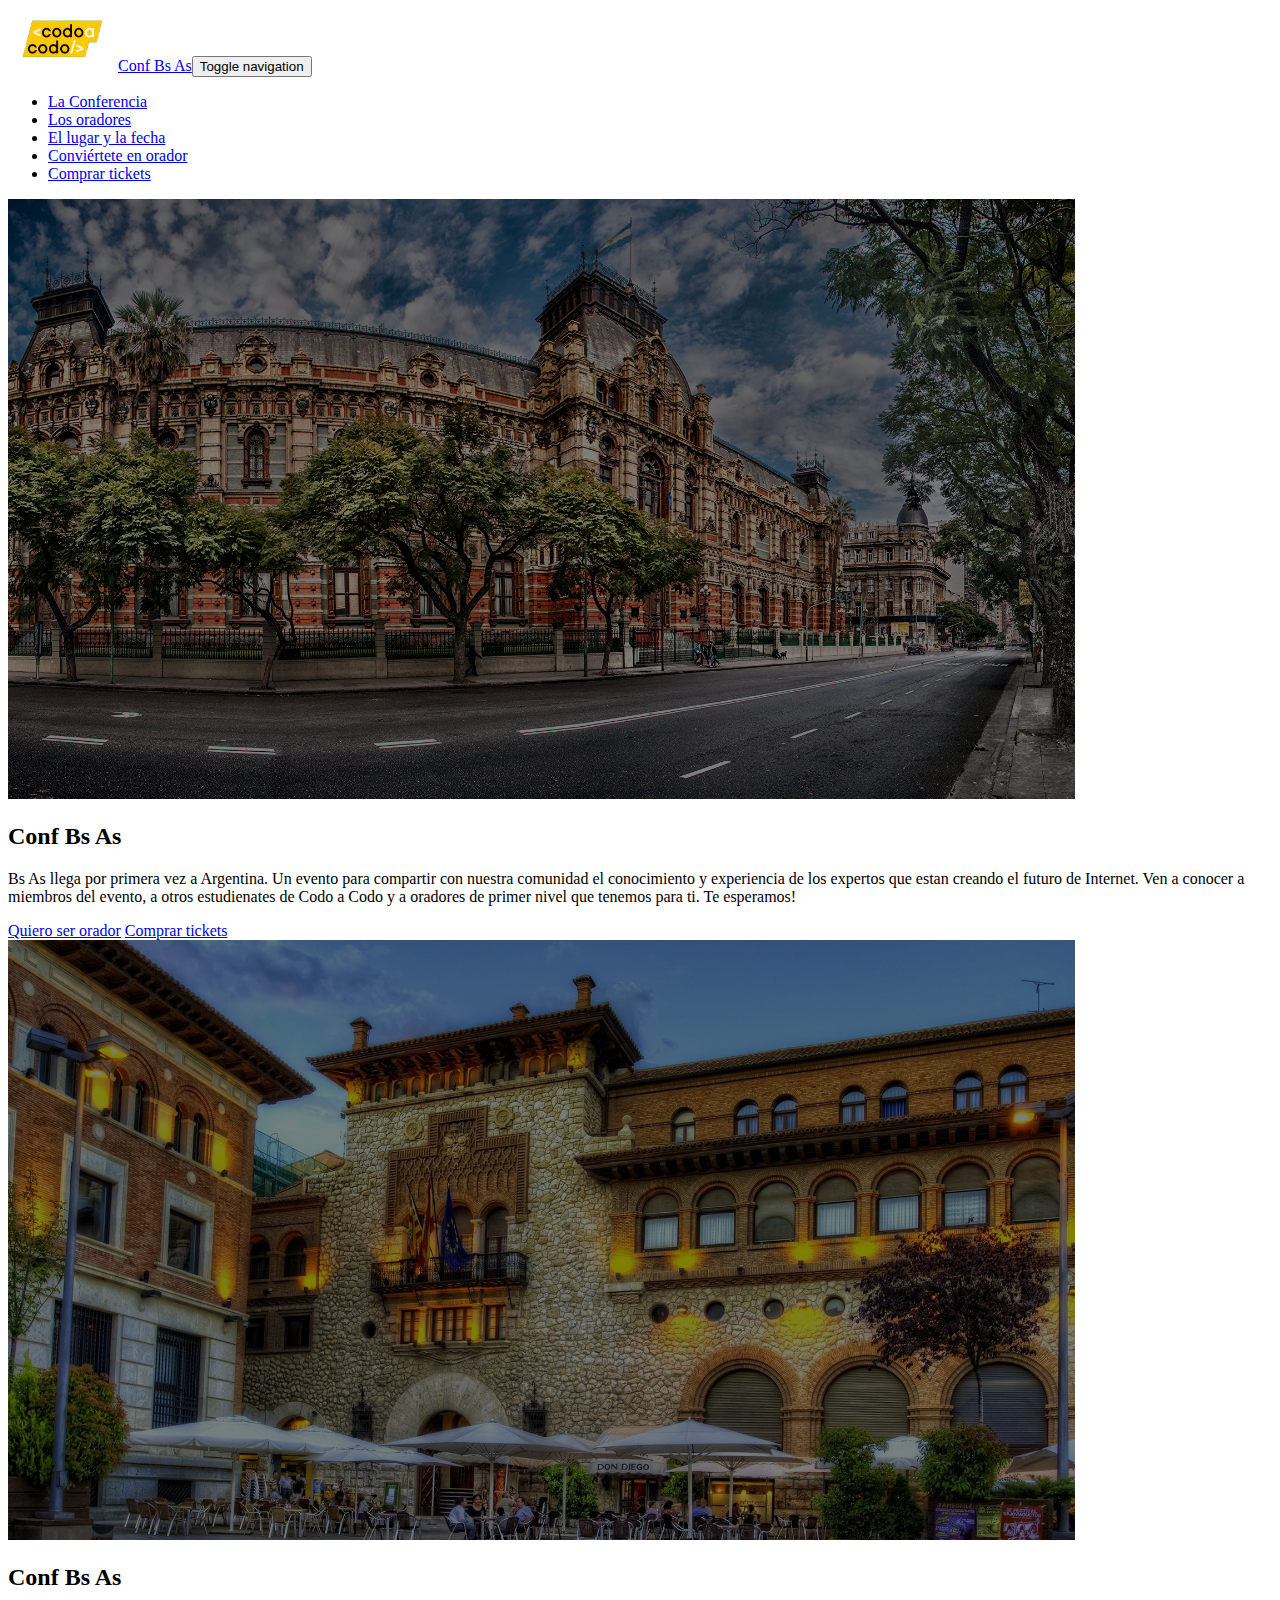
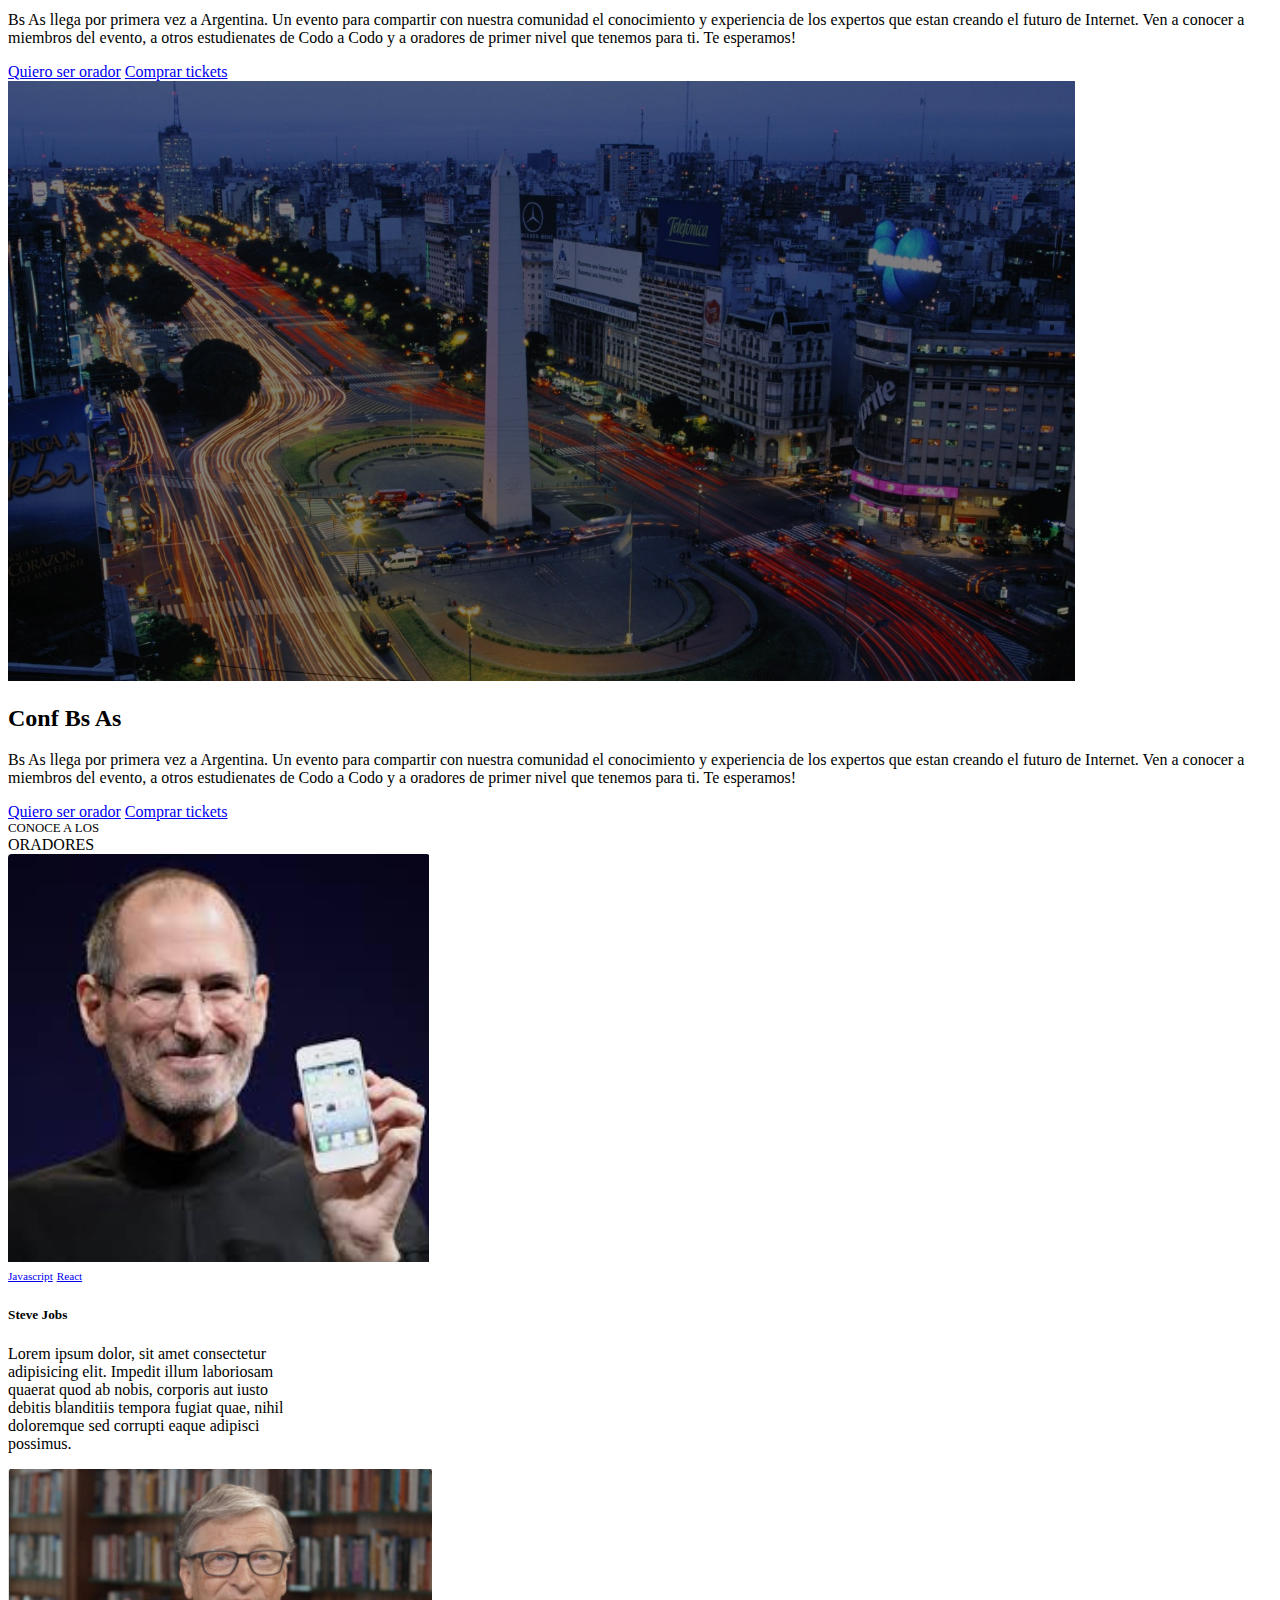
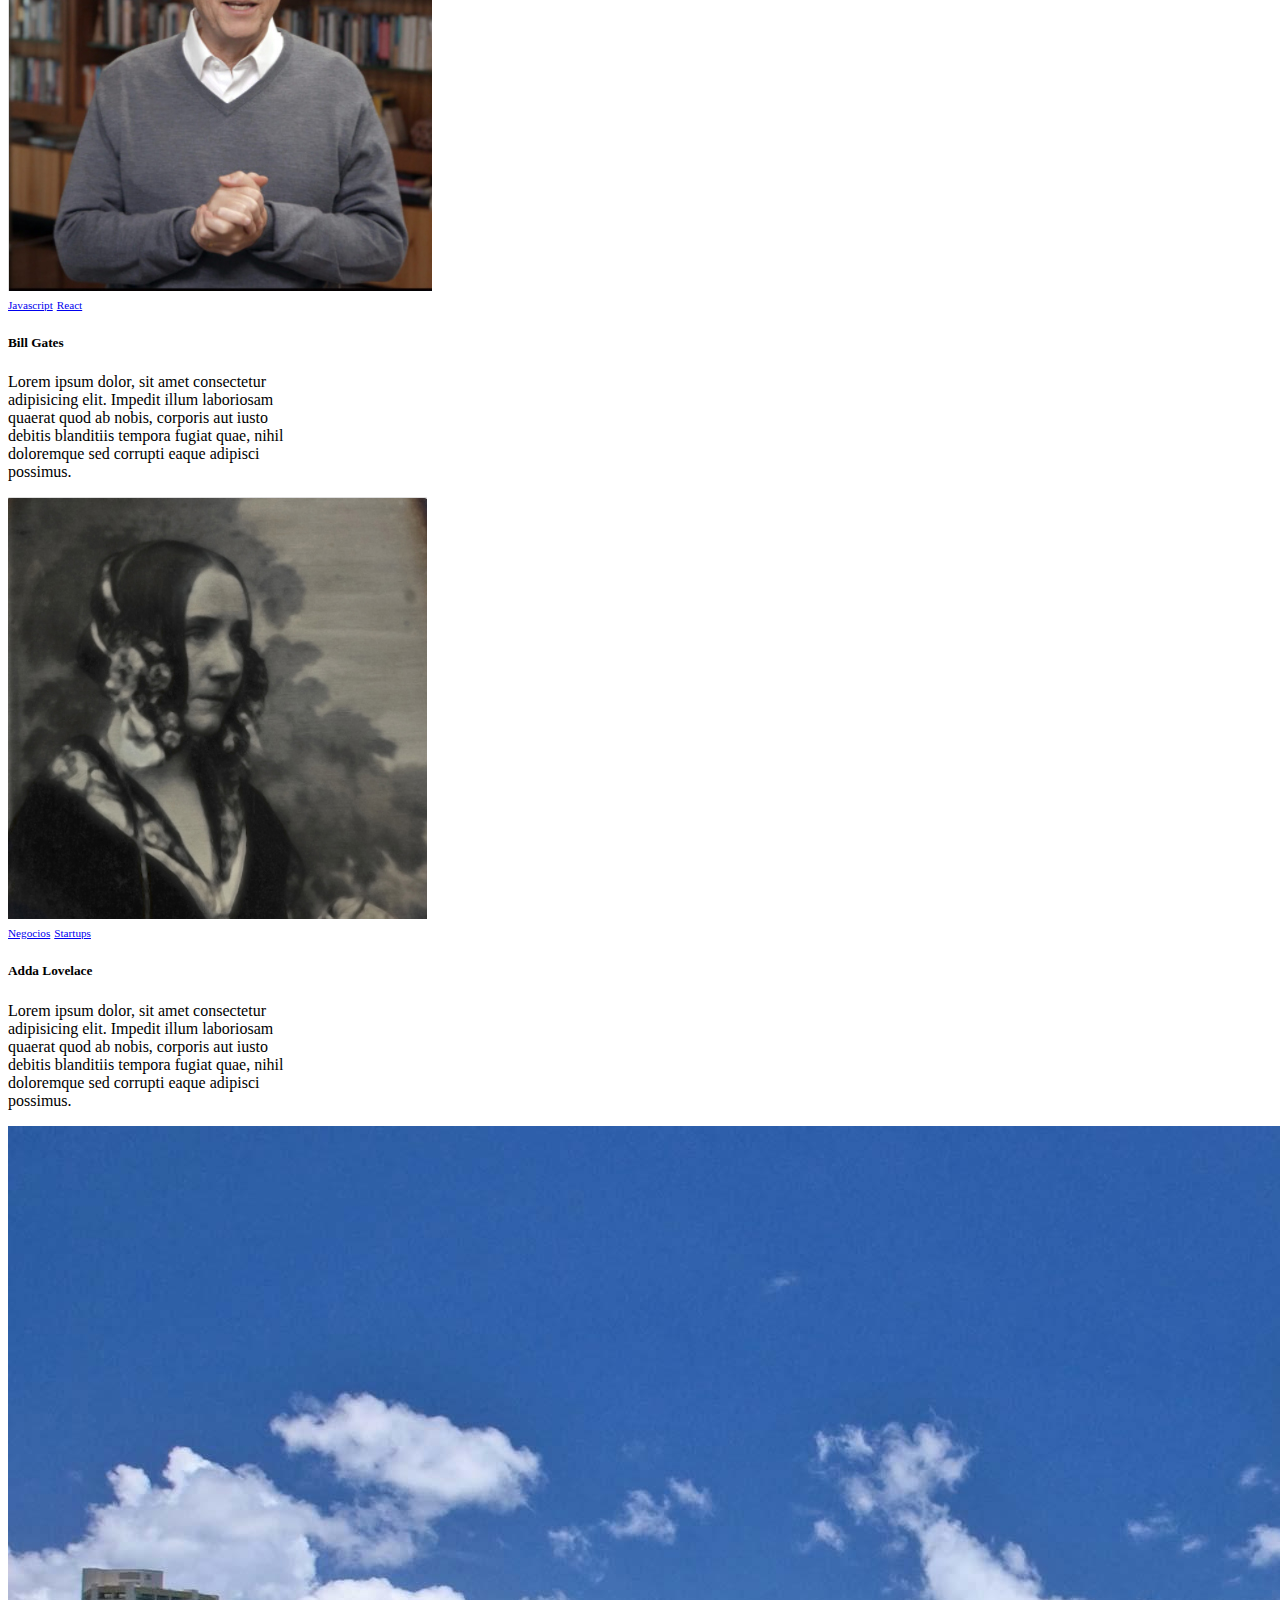
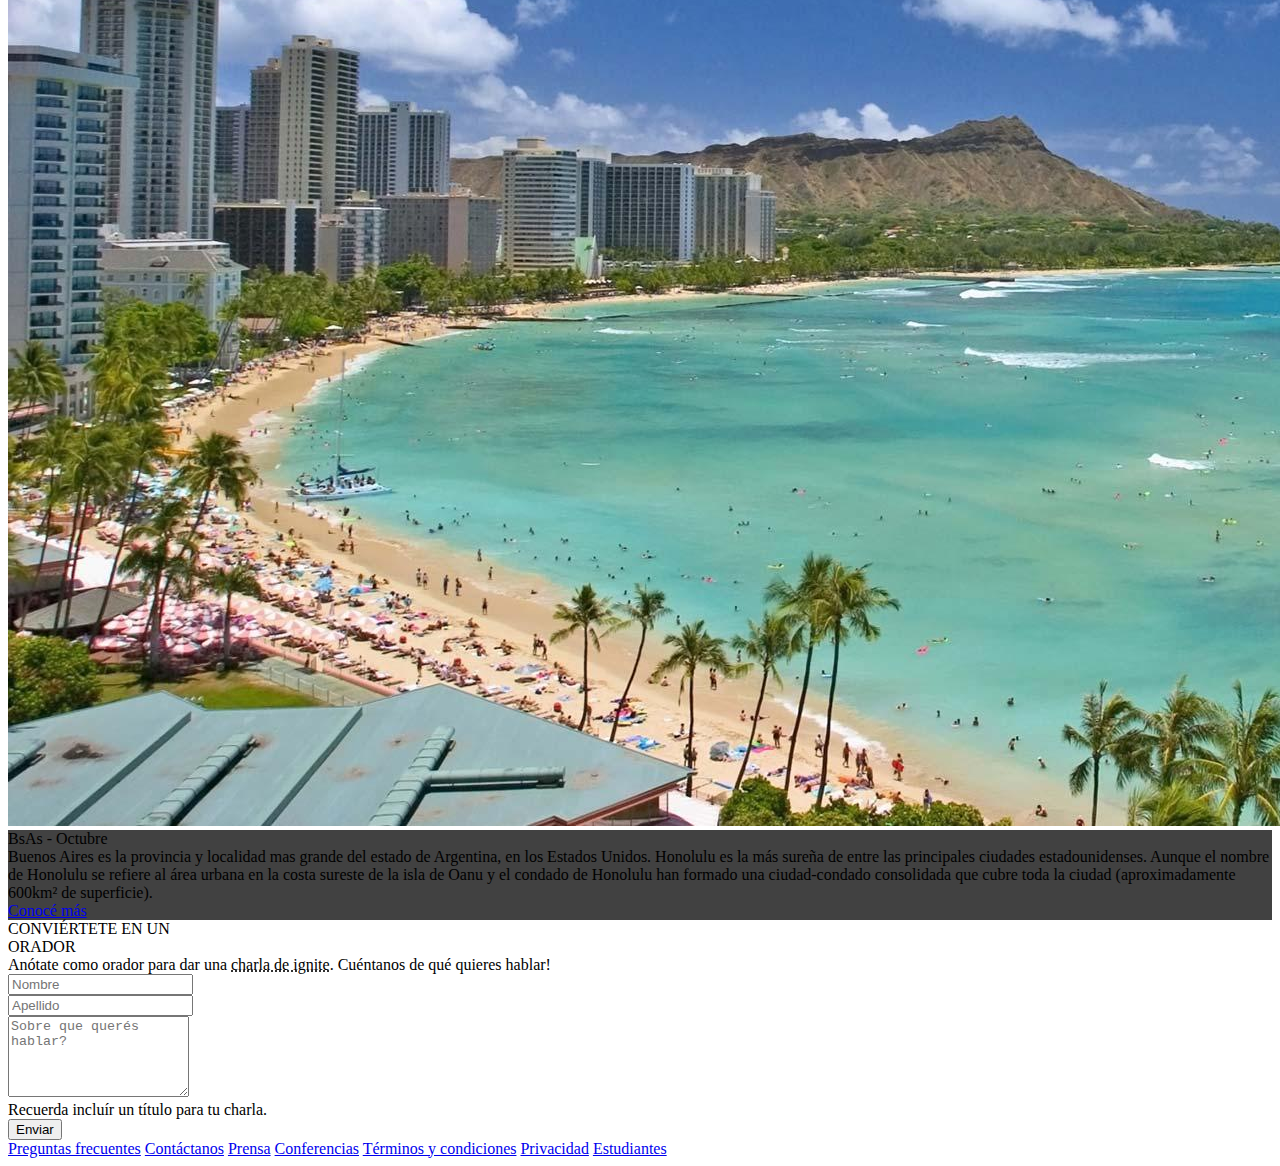
<file: index.html>
<!doctype html>
<html lang="en">

<head>
    <meta charset="utf-8">
    <meta name="viewport" content="width=device-width, initial-scale=1">
    <title>Integrador CaC 2023</title>
    <link href="https://cdn.jsdelivr.net/npm/bootstrap@5.3.2/dist/css/bootstrap.min.css" rel="stylesheet"
        integrity="sha384-T3c6CoIi6uLrA9TneNEoa7RxnatzjcDSCmG1MXxSR1GAsXEV/Dwwykc2MPK8M2HN" crossorigin="anonymous">

    <link rel="stylesheet" type="text/css" href="InteBoot.css">
</head>
<body>
    <!-- menu -->

    <nav class="navbar navbar-expand-lg navbar-dark bg-dark ">
        <div class="container">
            <a class="navbar-brand d-flex align-items-center" href="index.html"><img src="images/codoacodo.png"
                    style="width:110px;" alt="cac"/><span>Conf Bs
                    As</span></a><button data-bs-toggle="collapse" class="navbar-toggler" data-bs-target="#navcol-5">
                <span class="visually-hidden">Toggle navigation</span><span class="navbar-toggler-icon"></span>
            </button>
            <div class="collapse navbar-collapse" id="navcol-5">

                <ul class="navbar-nav ms-auto">
                    <li class="nav-item">
                        <a class="nav-link" aria-current="page" href="#carrousel-conf">La Conferencia</a>
                    </li>
                    <li class="nav-item">
                        <a class="nav-link" href="#los-oradores">Los oradores</a>
                    </li>
                    <li class="nav-item">
                        <a class="nav-link" href="#lugar">El lugar y la fecha</a>
                    </li>
                    <li class="nav-item">
                        <a class="nav-link" href="#ser-orador">Conviértete en orador</a>
                    </li>
                    <li class="nav-item text-success">
                        <a class="nav-link text-success" href="cticket.html">Comprar tickets</a>
                    </li>
                </ul>
            </div>
        </div>
    </nav>
    

    <!-- carrusel -->
    <div id="carousel-conf" class="carousel slide" data-bs-ride="carousel">
        <div class="carousel-inner ">
            <div class="carousel-item active ">
                <img src="images/ba1.jpg" class="d-block w-100 brilloOscuro " alt="ba1">
                <div class="container-fluid position-absolute text-white mv-caption">
                    <div class="row justify-content-end">
                        <div class="text-lg-end text-center col-lg-5 col-sm-12 m-0 me-lg-5">
                            <h2>Conf Bs As</h2>
                            <p>Bs As llega por primera vez a Argentina. Un evento para compartir con nuestra comunidad el
                                conocimiento
                                y experiencia de los expertos que estan creando el futuro de Internet. Ven a conocer a
                                miembros del
                                evento, a otros estudienates de Codo a Codo y a oradores de primer nivel que tenemos para
                                ti.
                                Te esperamos!</p>
                            <div class="mb-4 d-none d-md-block">
                                <a href="#ser-orador" class="btn btn-outline-light ">Quiero ser orador</a>
                                <a href="cticket.html" class="btn btn-success ">Comprar tickets</a>
                            </div>
                        </div>
                    </div>
                </div>
            </div>
            <div class="carousel-item">
                <img src="images/ba2.jpg" class="d-block w-100 brilloOscuro " alt="ba2">
                <div class="container-fluid position-absolute text-white mv-caption">
                    <div class="row justify-content-end">
                        <div class="text-lg-end text-center col-lg-5 col-sm-12 m-0 me-lg-5">
                            <h2>Conf Bs As</h2>
                            <p>Bs As llega por primera vez a Argentina. Un evento para compartir con nuestra comunidad el
                                conocimiento
                                y experiencia de los expertos que estan creando el futuro de Internet. Ven a conocer a
                                miembros del
                                evento, a otros estudienates de Codo a Codo y a oradores de primer nivel que tenemos para
                                ti.
                                Te esperamos!</p>
                            <div class="mb-4 d-none d-md-block">
                                <a href="#ser-orador" class="btn btn-outline-light ">Quiero ser orador</a>
                                <a href="cticket.html" class="btn btn-success ">Comprar tickets</a>
                            </div>
                        </div>
                    </div>
                </div>
            </div>
            <div class="carousel-item">
                <img src="images/ba3.jpg" class="d-block w-100 brilloOscuro " alt="ba3">
                <div class="container-fluid position-absolute text-white mv-caption">
                    <div class="row justify-content-end">
                        <div class="text-lg-end text-center col-lg-5 col-sm-12 m-0 me-lg-5">
                            <h2>Conf Bs As</h2>
                            <p>Bs As llega por primera vez a Argentina. Un evento para compartir con nuestra comunidad el
                                conocimiento
                                y experiencia de los expertos que estan creando el futuro de Internet. Ven a conocer a
                                miembros del
                                evento, a otros estudienates de Codo a Codo y a oradores de primer nivel que tenemos para
                                ti.
                                Te esperamos!</p>
                            <div class="mb-4 d-none d-md-block">
                                <a href="#ser-orador" class="btn btn-outline-light ">Quiero ser orador</a>
                                <a href="cticket.html" class="btn btn-success ">Comprar tickets</a>
                            </div>
                        </div>
                    </div>
                </div>
            </div>
        </div>
            <!-- <button class="carousel-control-prev" type="button" data-bs-target="#carousel-conf"
                data-bs-slide="prev">
                <span class="carousel-control-prev-icon" aria-hidden="true"></span>
                <span class="visually-hidden">Previous</span>
            </button>
            <button class="carousel-control-next" type="button" data-bs-target="#carousel-conf"
                data-bs-slide="next">
                <span class="carousel-control-next-icon" aria-hidden="true"></span>
                <span class="visually-hidden">Next</span>
            </button> -->
        </div>
        
    <!-- oradores -->
    <div id="los-oradores" class="text-center m-1">
        <div class="textoChico mt-3">
            CONOCE A LOS 
        </div>
        <div class="fs-5 fw-bold">
            ORADORES
        </div>
    </div>

    <div class="d-flex justify-content-center flex-wrap">

        <!-- Steve -->
        <div class="card mx-1 mb-3" style="width: 18rem;">
            <img src="images/seteve.png" class="card-img-top" alt="steve">
            <div class="card-body">
                <div class="botones mb-3">
                    <a href="#" class="btn btn-sm btn-warning">Javascript</a>
                    <a href="#" class="btn btn-sm btn-info text-light">React</a>
        
                </div>
                <h5 class="card-title">Steve Jobs</h5>
                <p class="card-text">Lorem ipsum dolor, sit amet consectetur adipisicing elit. Impedit illum laboriosam quaerat                quod ab nobis, corporis aut iusto debitis blanditiis tempora fugiat quae, nihil doloremque sed corrupti                eaque adipisci possimus.</p>
            </div>
        </div>
        
        <!-- Bill -->
        <div class="card mx-1 mb-3" style="width: 18rem;">
            <img src="images/bill.png" class="card-img-top" alt="steve">
            <div class="card-body">
                <div class="botones mb-3">
                    <a href="#" class="btn btn-sm btn-warning">Javascript</a>
                    <a href="#" class="btn btn-sm btn-info text-light">React</a>
        
                </div>
                <h5 class="card-title">Bill Gates</h5>
                <p class="card-text">Lorem ipsum dolor, sit amet consectetur adipisicing elit. Impedit illum laboriosam quaerat                quod ab nobis, corporis aut iusto debitis blanditiis tempora fugiat quae, nihil doloremque sed corrupti                eaque adipisci possimus.</p>
            </div>
        </div>
        
        <!-- Adda -->
        <div class="card mx-1 mb-3" style="width: 18rem;">
            <img src="images/adda.png" class="card-img-top" alt="steve">
            <div class="card-body">
                <div class="botones mb-3">
                    <a href="#" class="btn btn-sm btn-secondary">Negocios</a>
                    <a href="#" class="btn btn-sm btn-danger text-light">Startups</a>
        
                </div>
                <h5 class="card-title">Adda Lovelace</h5>
                <p class="card-text">Lorem ipsum dolor, sit amet consectetur adipisicing elit. Impedit illum laboriosam quaerat                quod ab nobis, corporis aut iusto debitis blanditiis tempora fugiat quae, nihil doloremque sed corrupti                eaque adipisci possimus.</p>
            </div>
        </div>    
    </div>

<!-- Lugar -->
    <div id="lugar" class="container-fluid">
        <div class="row ">
            <div class="col-lg p-0">
                <img src="images/honolulu.jpg" alt="honolulu" class="img-fluid">
            </div>
            <div class="col-lg bgGrisOscuro text-white">
                <div class="fs-4 mt-1 mb-3 mt-3">
                    BsAs - Octubre
                </div>
                <div class="mb-3">
                    Buenos Aires es la provincia y localidad mas grande del estado de Argentina, en los Estados Unidos. Honolulu es la más sureña de entre las principales ciudades estadounidenses. Aunque el nombre de Honolulu se refiere al área urbana en la costa sureste de la isla de Oanu y el condado de Honolulu han formado una ciudad-condado consolidada que cubre toda la ciudad (aproximadamente 600km² de superficie).
                </div>
                <div class="mb-3">
                    <a href="#" class="btn btn-outline-light">Conocé más</a>
                </div>
            </div>
        </div>
    </div>

    <!-- Formulario -->
    <div id="ser-orador" class="container text-center mb-3">
        <div class="mt-4 mb-1">
            CONVIÉRTETE EN UN 
        </div>
        <div class="fs-2 fw-bold">
           ORADOR 
        </div>
        <div class="mb-3">
            Anótate como orador para dar una <abbr title="">charla de ignite</abbr>. Cuéntanos de qué quieres hablar!
        </div >
        <div>
            <form action="sv/procesarCTicket.html" method="post">
                <div class="row ">
                    <div class="col-md mb-3">
                        <input type="text" name="nombre" id="nombre" placeholder="Nombre" class="form-control">
                    </div>
                    <div class="col-md mb-3">
                        <input type="text" name="apellido" id="apellido" placeholder="Apellido" class="form-control">
                    </div>
                </div>
                <div class="row ">
                    <div class="col-md mb-3">
                        <textarea name="tema" id="tema" rows="5" class="form-control" placeholder="Sobre que querés hablar?"></textarea>
                    <div class="form-text text-start">Recuerda incluír un título para tu charla.</div>

                    </div>
                </div>
                <div class="row">
                    <div class="col mb-3">
                        <button type="submit" class="btn btn-success w-100">Enviar</button>
                    </div>
                </div>
            </form>
        </div>
    </div>


    <!-- foooter --> 
   
    <div class="bg-dark">
        <div class="d-flex py-4 flex-column align-items-center gap-3 flex-lg-row justify-content-lg-center gap-lg-5">
            <a href="#" class="text-decoration-none text-light">Preguntas frecuentes</a>
            <a href="#" class="text-decoration-none text-light">Contáctanos</a>
            <a href="#" class="text-decoration-none text-light">Prensa</a>
            <a href="#" class="text-decoration-none text-light">Conferencias</a>
            <a href="#" class="text-decoration-none text-light">Términos y condiciones</a>
            <a href="#" class="text-decoration-none text-light">Privacidad</a>
            <a href="#" class="text-decoration-none text-light">Estudiantes</a>
        </div>
    </div>
      
    <script src="https://cdn.jsdelivr.net/npm/bootstrap@5.3.2/dist/js/bootstrap.bundle.min.js"
        integrity="sha384-C6RzsynM9kWDrMNeT87bh95OGNyZPhcTNXj1NW7RuBCsyN/o0jlpcV8Qyq46cDfL"
        crossorigin="anonymous"></script>
</body>

</html>
</file>
<file: InteBoot.css>
.mv-caption{
    right:0;
    bottom: 14%;
}

.botones a {
    font-size: .7rem;
}

.card:hover {
    box-shadow: 0 0 15px 0;
    transform: scale(1.01);
}

.textoChico {
    font-size: .8rem;
}

.bgGrisOscuro {
    background-color: rgb(65, 65, 65);
} 

.brilloOscuro {
    filter:brightness(50%);
    height: 600px;
}
</file>
